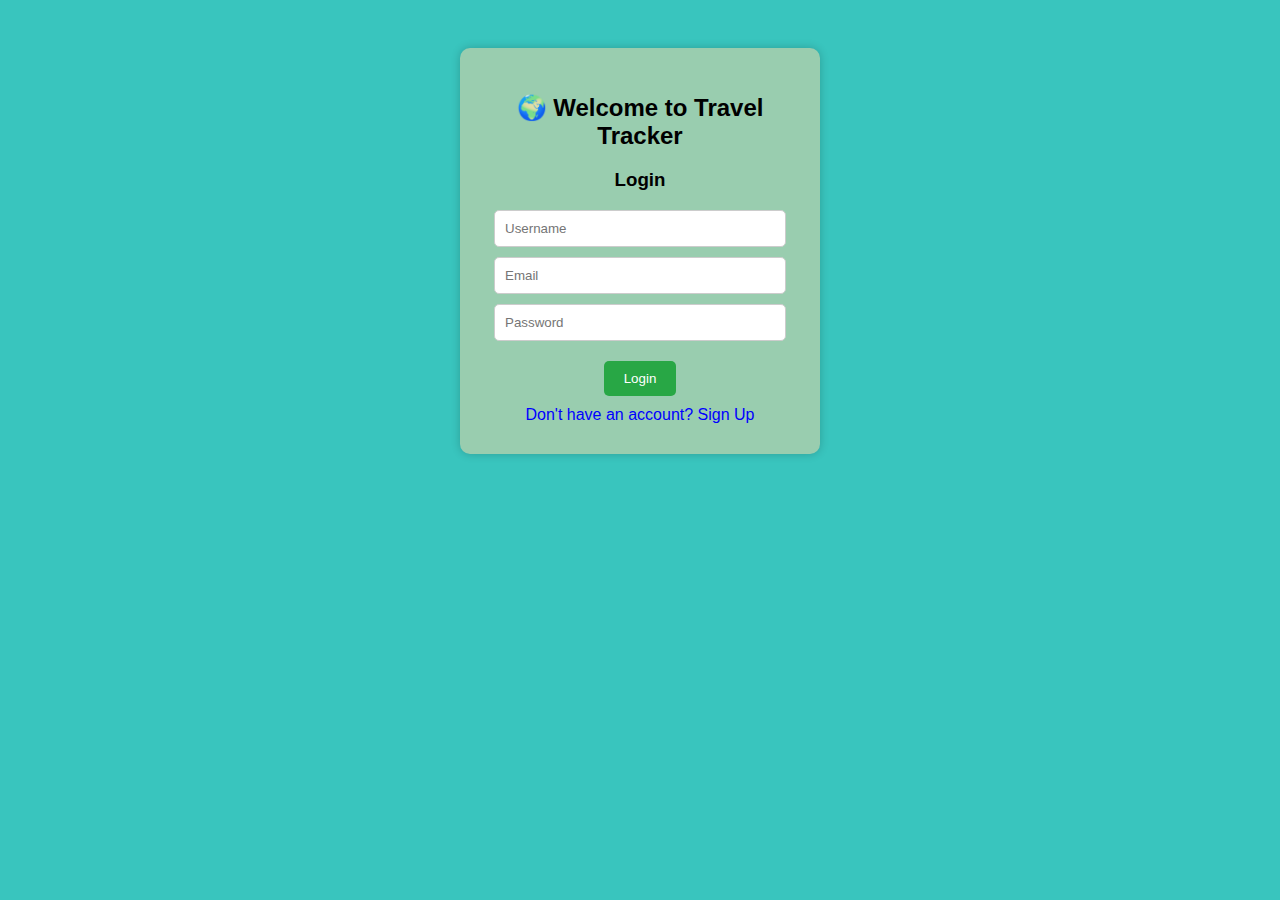
<file: login.html>
<!DOCTYPE html>
<html lang="en">
<head>
  <meta charset="UTF-8" />
  <title>Login - Travel Tracker</title>
  <style>
    body {
      font-family: Arial, sans-serif;
      text-align: center;
      background-color: #39c5be;
      padding: 40px;
    }

    .container {
      background-color: rgb(153, 205, 175);
      padding: 30px;
      border-radius: 10px;
      width: 300px;
      margin: auto;
      box-shadow: 0 0 10px rgba(0,0,0,0.2);
    }

    h1 {
      font-size: 24px;
    }

    input {
      display: block;
      width: 90%;
      padding: 10px;
      margin: 10px auto;
      border: 1px solid #ccc;
      border-radius: 5px;
    }

    button {
      padding: 10px 20px;
      margin-top: 10px;
      background-color: #28a745;
      color: white;
      border: none;
      border-radius: 5px;
      cursor: pointer;
    }

    button:hover {
      background-color: #218838;
    }

    .toggle-link {
      color: blue;
      cursor: pointer;
      margin-top: 10px;
      display: block;
    }

    .form {
      display: none;
    }

    .form.active {
      display: block;
    }
  </style>
</head>
<body>
  <div class="container">
    <h1>🌍 Welcome to Travel Tracker</h1>

    <!-- Login Form -->
    <div class="form active" id="loginForm">
      <h3>Login</h3>
      <input type="text" id="loginUsername" placeholder="Username" />
      <input type="email" id="loginEmail" placeholder="Email" />
      <input type="password" id="loginPassword" placeholder="Password" />
      <button onclick="login()">Login</button>
      <span class="toggle-link" onclick="toggleForm()">Don't have an account? Sign Up</span>
    </div>

    <!-- Signup Form -->
    <div class="form" id="signupForm">
      <h3>Sign Up</h3>
      <input type="text" id="signupUsername" placeholder="Username" />
      <input type="email" id="signupEmail" placeholder="Email" />
      <input type="password" id="signupPassword" placeholder="Password" />
      <button onclick="signup()">Sign Up</button>
      <span class="toggle-link" onclick="toggleForm()">Already have an account? Login</span>
    </div>
  </div>

  <script>
    function toggleForm() {
      document.getElementById("loginForm").classList.toggle("active");
      document.getElementById("signupForm").classList.toggle("active");
    }

    function signup() {
      const username = document.getElementById("signupUsername").value.trim();
      const email = document.getElementById("signupEmail").value.trim();
      const password = document.getElementById("signupPassword").value.trim();

      if (!username || !email || !password) {
        alert("Please fill all Sign Up fields.");
        return;
      }

      localStorage.setItem("username", username);
      localStorage.setItem("email", email);
      localStorage.setItem("password", password);

      alert("Sign up successful! Now you can login.");
      toggleForm();
    }

    function login() {
      const username = document.getElementById("loginUsername").value.trim();
      const email = document.getElementById("loginEmail").value.trim();
      const password = document.getElementById("loginPassword").value.trim();

      const storedUsername = localStorage.getItem("username");
      const storedEmail = localStorage.getItem("email");
      const storedPassword = localStorage.getItem("password");

      if (!username || !email || !password) {
        alert("Please fill all Login fields.");
        return;
      }

      if (
        username === storedUsername &&
        email === storedEmail &&
        password === storedPassword
      ) {
        window.location.href = "tracker.html";
      } else {
        alert("Invalid credentials. Please Sign Up first.");
      }
    }
  </script>
</body>
</html>
</file>
